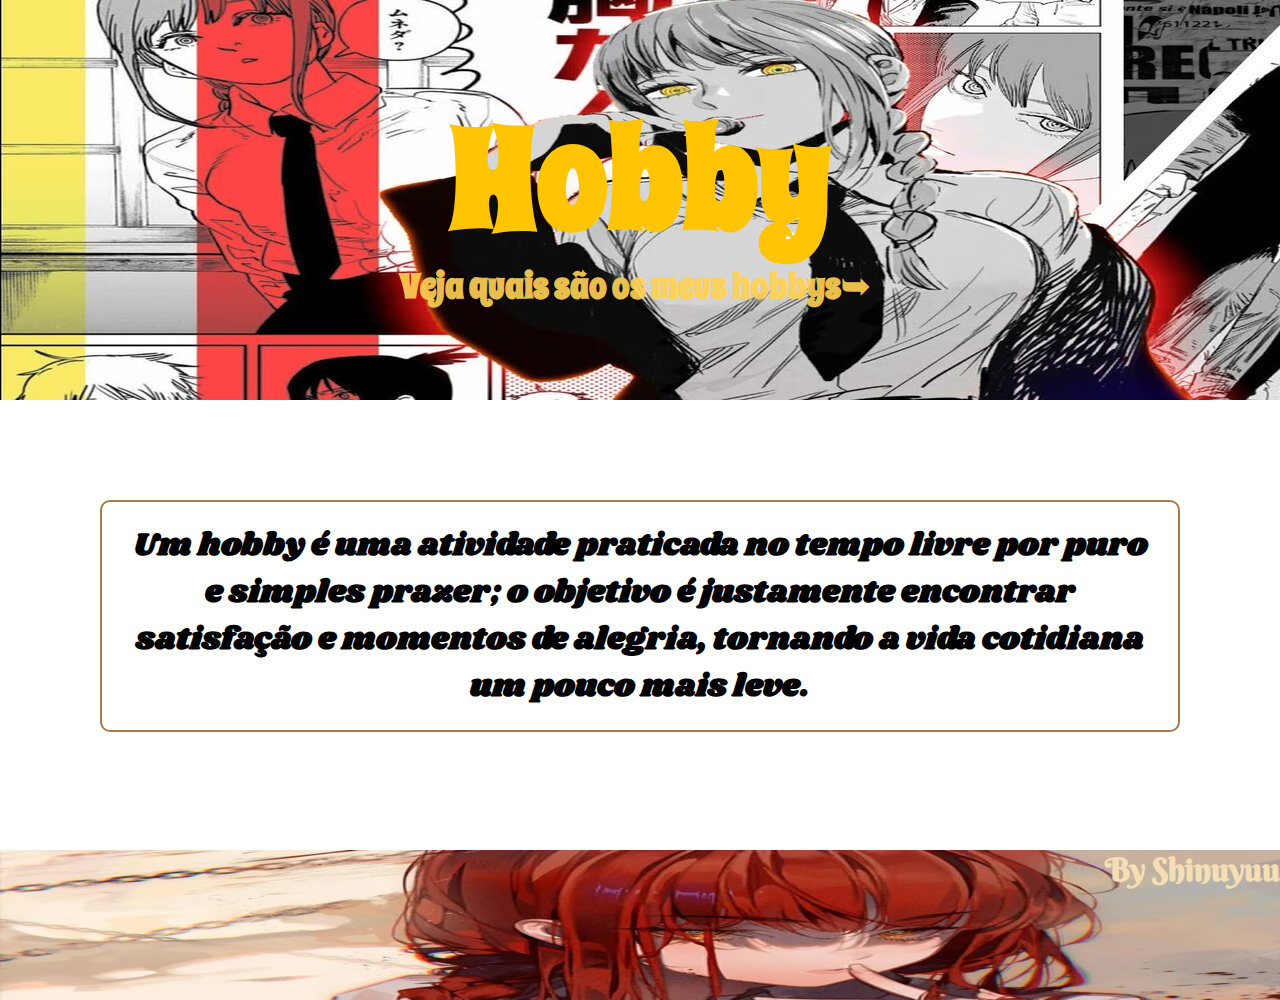
<file: index.html>
<!DOCTYPE html>
<html lang="pt-br">
<head>
    <meta charset="UTF-8">
    <meta http-equiv="X-UA-Compatible" content="IE=edge">
    <meta name="viewport" content="width=device-width, initial-scale=1.0">
    
    <link rel="stylesheet" href="style.css">
    <title>Hobby</title>
</head>
<body>
    <div id="hobby">
        <h1>Hobby </h1>
        <h2><a href="Anime.html">Veja quais são os meus hobbys➥</a></h2>
    </div>


        <div id="caixagrande">
            <h1>Um hobby é uma atividade praticada no tempo livre por puro e simples prazer; o objetivo é justamente encontrar satisfação e momentos de alegria, tornando a vida cotidiana um pouco mais leve.</h1>
        </div>
        <footer>
            <h1>By Shinuyuu</h1>
        </footer>

</body>
</html>
</file>
<file: style.css>
@import url('https://fonts.googleapis.com/css2?family=Spicy+Rice&display=swap');
@import url('https://fonts.googleapis.com/css2?family=Shrikhand&family=Spicy+Rice&display=swap');
@import url('https://fonts.googleapis.com/css2?family=Berkshire+Swash&family=Shrikhand&family=Spicy+Rice&display=swap');

* {
    padding: 0;
    margin: 0;
}

#hobby{
    font-size: 70px;
    display: flex;
    flex-direction:column;
    align-items: center;
    justify-content:center;
    text-align: center;
    font-family: 'Spicy Rice', Arial, Helvetica, sans-serif;
    color: rgb(255, 196, 4);
    background-image: url(makima\ banner.jpg);
    background-repeat: no-repeat;
    height: 400px;
    width: 100%


}
#hobby h2{
    font-size: 50px;
    text-decoration: none;
    color: rgba(255, 209, 84, 0.918);
    margin-left: -10px;
    margin-top: -30px;
}

#hobby a{
    text-decoration: none;
    color: rgba(255, 209, 84, 0.918);
    font-size: 35px;
}
#hobby h2:hover, #hobby a:hover{
    color: rgb(204, 60, 2);
}
#caixagrande{
    height: 350px;
}
#caixagrande h1{
    border: 2.5px solid  rgb(175, 122, 72);
    border-radius: 10px;
    margin: 100px;
    padding: 20px;
    font-family: 'Shrikhand', sans-serif;
    text-align: center;
    background-image: url(https://cdna.artstation.com/p/assets/images/images/039/326/836/large/domwed-img-20210706-123104.jpg?1625585669);
  
}


#container{
    display: flex;
    margin: 70px;
}

.caixa{
    border: 2.5px solid  rgb(49, 94, 218);
    border-radius: 10px;
    margin: 20px;
    padding: 20px;
    font-family: 'Patrick Hand', sans-serif;
}
.caixa h1{
    text-align: center;
    font-size: 46px;
}
footer{
    background-image: url(makima.png);
    height: 150px;
    background-repeat: no-repeat;
    font-family: 'Berkshire Swash', Arial, Helvetica, sans-serif;
    color: wheat;
    text-align: end;
}
</file>
